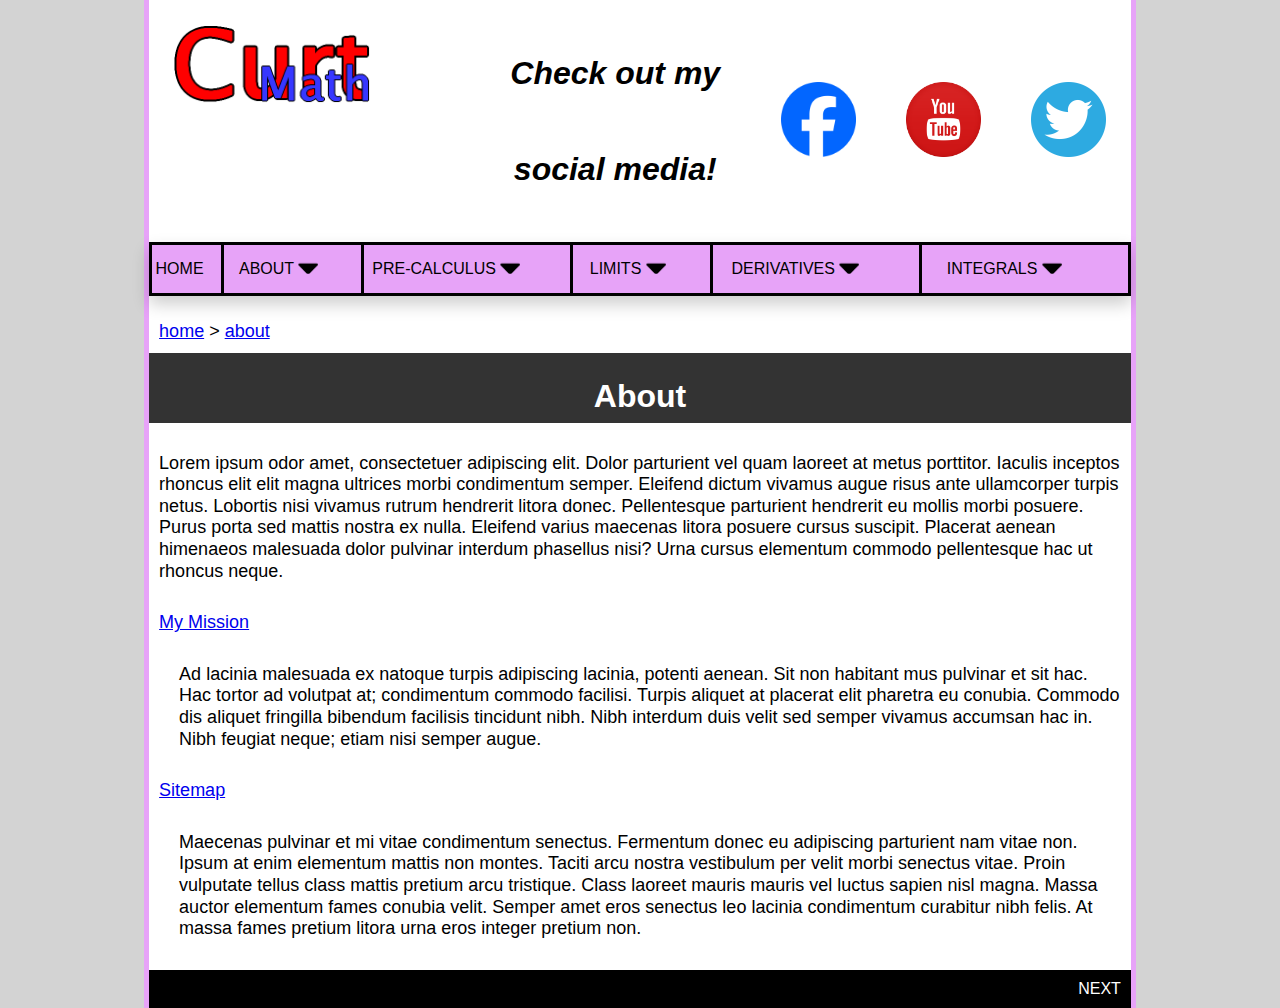
<file: Midterm/pages/about.html>
<!DOCTYPE html>
<html lang="en">
<head>
    <meta charset="UTF-8">
    <meta name="viewport" content="width=device-width, initial-scale=1.0">
    <title>About - Curt Math</title>
    <link rel="stylesheet" href="..\css\styles.css">
</head>
<body>
    <div class="content">
        <div id="color1">
        </div>
        <div class="container">
            <header>
                <div class="hero">
                    <a href="../index.html"><img src="..\images\Logo.png" alt="Curt Math Logo"></a>
                    <div id="tagline">
                        <h1>Check out my social media!</h1>
                        <div class="media">
                            <a href="../pages/error.html"><img src="..\images\Facebook_Logo_2023.png" alt="Facebook Link"></a>
                            <a href="../pages/error.html"><img src="..\images\Youtube.png" alt="Youtube Link"></a>
                            <a href="../pages/error.html"><img src="..\images\twitter-3-logo-png-transparent.png" alt="Twitter Link"></a>
                        </div>
                    </div>
                </div>
                <nav>
                    <ul>
                        <li id="home">
                            <a href="../index.html">
                                Home
                            </a>
                        </li>
                        <li id="about">
                            <a href="../pages/about.html">
                                About <img src="..\images\Drop-Down.png" alt="Drop-down arrow">
                                <div class="dropdown">
                                    <a href="../pages/myMission.html">
                                        My mission
                                    </a>
                                    <a href="../pages/sitemap.html">
                                        Sitemap
                                    </a>
                                </div>
                            </a>
                        </li>
                        <li id="prec">
                            <a href="../pages/precalculus.html">
                                Pre-Calculus <img src="..\images\Drop-Down.png" alt="Drop-down arrow">
                                <div class="dropdown">
                                    <a href="../pages/trigonometry.html">
                                        Trigonometry
                                    </a>
                                    <a href="../pages/graphing.html">
                                        Graphing
                                    </a>
                                </div>
                            </a>
                        </li>
                        <li>
                            <a href="../pages/error.html">
                                Limits <img src="..\images\Drop-Down.png" alt="Drop-down arrow">
                                <div class="dropdown">
                                    <a href="../pages/error.html">
                                        Continuity
                                    </a>
                                    <a href="../pages/error.html">
                                        Explanation
                                    </a>
                                    <a href="../pages/error.html">
                                        Applications
                                    </a>
                                </div>
                            </a>
                        </li>
                        <li id="der">
                            <a href="../pages/error.html">
                                Derivatives <img src="..\images\Drop-Down.png" alt="Drop-down arrow">
                                <div class="dropdown">
                                    <a href="../pages/error.html">
                                        Explanation
                                    </a>
                                    <a href="../pages/error.html">
                                        Formulas
                                    </a>
                                    <a href="../pages/error.html">
                                        Applications
                                    </a>
                                </div>
                            </a>
                        </li>
                        <li id="button-right">
                            <a href="../pages/error.html">
                                Integrals <img src="..\images\Drop-Down.png" alt="Drop-down arrow">
                                <div class="dropdown">
                                    <a href="../pages/error.html">
                                        Explanation
                                    </a>
                                    <a href="../pages/error.html">
                                        Formulas
                                    </a>
                                    <a href="../pages/error.html">
                                        Applications
                                    </a>
                                </div>
                            </a>
                        </li>
                    </ul>
                </nav>
            </header>
            <main>
                <p class="trail">
                    <a href="../index.html">home</a> > <a href="../pages/about.html">about</a>
                </p>
                <div class="intro">
                    <h1>
                        About
                    </h1>
                </div>
                <p>
                    Lorem ipsum odor amet, consectetuer adipiscing elit. Dolor parturient vel quam laoreet at metus porttitor. Iaculis inceptos rhoncus elit elit magna ultrices morbi condimentum semper. Eleifend dictum vivamus augue risus ante ullamcorper turpis netus. Lobortis nisi vivamus rutrum hendrerit litora donec. Pellentesque parturient hendrerit eu mollis morbi posuere. Purus porta sed mattis nostra ex nulla. Eleifend varius maecenas litora posuere cursus suscipit. Placerat aenean himenaeos malesuada dolor pulvinar interdum phasellus nisi? Urna cursus elementum commodo pellentesque hac ut rhoncus neque.
                </p>
                <a href="../pages/myMission.html">
                    My Mission
                </a>
                <li>
                    <p>
                        Ad lacinia malesuada ex natoque turpis adipiscing lacinia, potenti aenean. Sit non habitant mus pulvinar et sit hac. Hac tortor ad volutpat at; condimentum commodo facilisi. Turpis aliquet at placerat elit pharetra eu conubia. Commodo dis aliquet fringilla bibendum facilisis tincidunt nibh. Nibh interdum duis velit sed semper vivamus accumsan hac in. Nibh feugiat neque; etiam nisi semper augue.
                    </p>
                </li>
                <a href="../pages/sitemap.html">
                    Sitemap
                </a>
                <li>
                    <p>
                        Maecenas pulvinar et mi vitae condimentum senectus. Fermentum donec eu adipiscing parturient nam vitae non. Ipsum at enim elementum mattis non montes. Taciti arcu nostra vestibulum per velit morbi senectus vitae. Proin vulputate tellus class mattis pretium arcu tristique. Class laoreet mauris mauris vel luctus sapien nisl magna. Massa auctor elementum fames conubia velit. Semper amet eros senectus leo lacinia condimentum curabitur nibh felis. At massa fames pretium litora urna eros integer pretium non.
                    </p>
                </li>
            </main>
            <footer>
                <a class="next" href="../pages/myMission.html">
                    next
                </a>
            </footer>
        </div>
        <div id="color2">
        </div>
    </div>
</body>
</html>
</file>
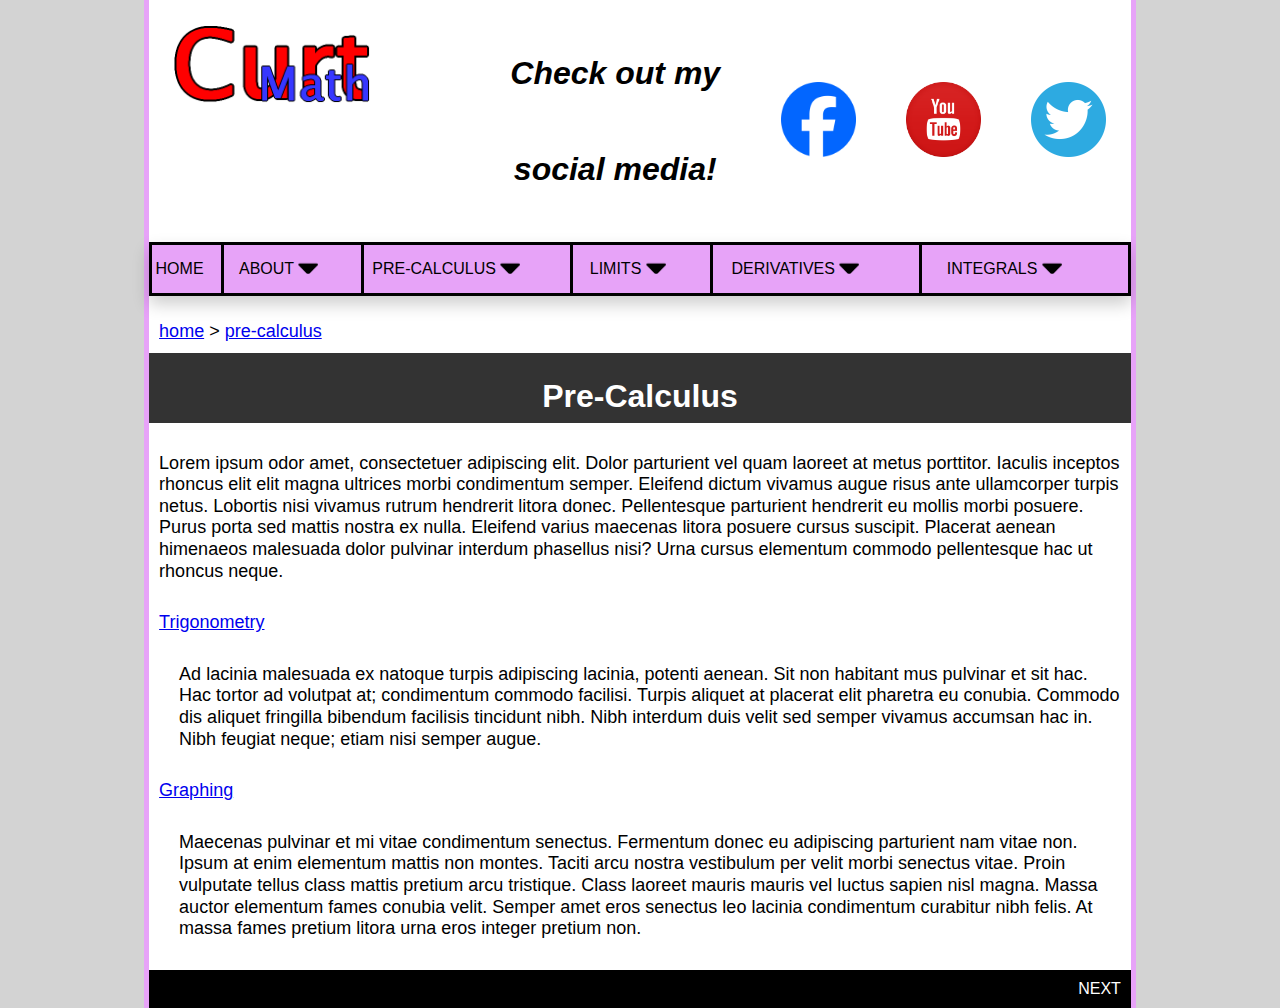
<file: Midterm/pages/precalculus.html>
<!DOCTYPE html>
<html lang="en">
<head>
    <meta charset="UTF-8">
    <meta name="viewport" content="width=device-width, initial-scale=1.0">
    <title>My Mission - Curt Math</title>
    <link rel="stylesheet" href="..\css\styles.css">
</head>
<body>
    <div class="content">
        <div id="color1">
        </div>
        <div class="container">
            <header>
                <div class="hero">
                    <a href="../index.html"><img src="..\images\Logo.png" alt="Curt Math Logo"></a>
                    <div id="tagline">
                        <h1>Check out my social media!</h1>
                        <div class="media">
                            <a href="../pages/error.html"><img src="..\images\Facebook_Logo_2023.png" alt="Facebook Link"></a>
                            <a href="../pages/error.html"><img src="..\images\Youtube.png" alt="Youtube Link"></a>
                            <a href="../pages/error.html"><img src="..\images\twitter-3-logo-png-transparent.png" alt="Twitter Link"></a>
                        </div>
                    </div>
                </div>
                <nav>
                    <ul>
                        <li id="home">
                            <a href="../index.html">
                                Home
                            </a>
                        </li>
                        <li id="about">
                            <a href="../pages/about.html">
                                About <img src="..\images\Drop-Down.png" alt="Drop-down arrow">
                                <div class="dropdown">
                                    <a href="../pages/myMission.html">
                                        My mission
                                    </a>
                                    <a href="../pages/sitemap.html">
                                        Sitemap
                                    </a>
                                </div>
                            </a>
                        </li>
                        <li id="prec">
                            <a href="../pages/precalculus.html">
                                Pre-Calculus <img src="..\images\Drop-Down.png" alt="Drop-down arrow">
                                <div class="dropdown">
                                    <a href="../pages/trigonometry.html">
                                        Trigonometry
                                    </a>
                                    <a href="../pages/graphing.html">
                                        Graphing
                                    </a>
                                </div>
                            </a>
                        </li>
                        <li>
                            <a href="../pages/error.html">
                                Limits <img src="..\images\Drop-Down.png" alt="Drop-down arrow">
                                <div class="dropdown">
                                    <a href="../pages/error.html">
                                        Continuity
                                    </a>
                                    <a href="../pages/error.html">
                                        Explanation
                                    </a>
                                    <a href="../pages/error.html">
                                        Applications
                                    </a>
                                </div>
                            </a>
                        </li>
                        <li id="der">
                            <a href="../pages/error.html">
                                Derivatives <img src="..\images\Drop-Down.png" alt="Drop-down arrow">
                                <div class="dropdown">
                                    <a href="../pages/error.html">
                                        Explanation
                                    </a>
                                    <a href="../pages/error.html">
                                        Formulas
                                    </a>
                                    <a href="../pages/error.html">
                                        Applications
                                    </a>
                                </div>
                            </a>
                        </li>
                        <li id="button-right">
                            <a href="../pages/error.html">
                                Integrals <img src="..\images\Drop-Down.png" alt="Drop-down arrow">
                                <div class="dropdown">
                                    <a href="../pages/error.html">
                                        Explanation
                                    </a>
                                    <a href="../pages/error.html">
                                        Formulas
                                    </a>
                                    <a href="../pages/error.html">
                                        Applications
                                    </a>
                                </div>
                            </a>
                        </li>
                    </ul>
                </nav>
            </header>
            <main>
                <p class="trail">
                    <a href="../index.html">home</a> > <a href="../pages/precalculus.html">pre-calculus</a>
                </p>
                <div class="intro">
                    <h1>
                        Pre-Calculus
                    </h1>
                </div>
                <p>
                    Lorem ipsum odor amet, consectetuer adipiscing elit. Dolor parturient vel quam laoreet at metus porttitor. Iaculis inceptos rhoncus elit elit magna ultrices morbi condimentum semper. Eleifend dictum vivamus augue risus ante ullamcorper turpis netus. Lobortis nisi vivamus rutrum hendrerit litora donec. Pellentesque parturient hendrerit eu mollis morbi posuere. Purus porta sed mattis nostra ex nulla. Eleifend varius maecenas litora posuere cursus suscipit. Placerat aenean himenaeos malesuada dolor pulvinar interdum phasellus nisi? Urna cursus elementum commodo pellentesque hac ut rhoncus neque.
                </p>
                <a href="../pages/trigonometry.html">
                    Trigonometry
                </a>
                <li>
                    <p>
                        Ad lacinia malesuada ex natoque turpis adipiscing lacinia, potenti aenean. Sit non habitant mus pulvinar et sit hac. Hac tortor ad volutpat at; condimentum commodo facilisi. Turpis aliquet at placerat elit pharetra eu conubia. Commodo dis aliquet fringilla bibendum facilisis tincidunt nibh. Nibh interdum duis velit sed semper vivamus accumsan hac in. Nibh feugiat neque; etiam nisi semper augue.
                    </p>
                </li>
                <a href="../pages/graphing.html">
                    Graphing
                </a>
                <li>
                    <p>
                        Maecenas pulvinar et mi vitae condimentum senectus. Fermentum donec eu adipiscing parturient nam vitae non. Ipsum at enim elementum mattis non montes. Taciti arcu nostra vestibulum per velit morbi senectus vitae. Proin vulputate tellus class mattis pretium arcu tristique. Class laoreet mauris mauris vel luctus sapien nisl magna. Massa auctor elementum fames conubia velit. Semper amet eros senectus leo lacinia condimentum curabitur nibh felis. At massa fames pretium litora urna eros integer pretium non.
                    </p>
                </li>
            </main>
            <footer>
                <a class="next" href="../pages/trigonometry.html">
                    next
                </a>
            </footer>
        </div>
        <div id="color2">
        </div>
    </div>
</body>
</html>
</file>
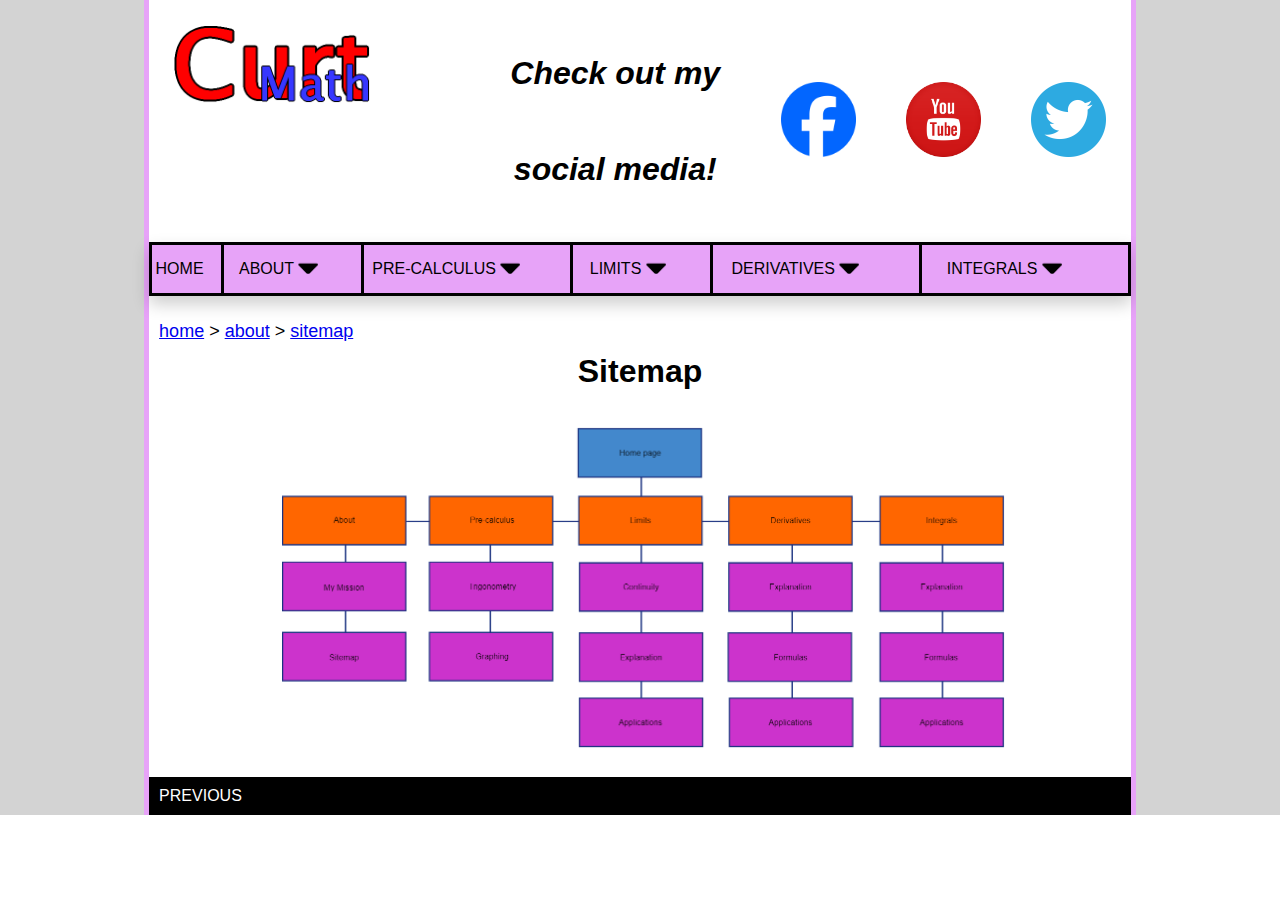
<file: Midterm/pages/sitemap.html>
<!DOCTYPE html>
<html lang="en">

<head>
    <meta charset="UTF-8">
    <meta name="viewport" content="width=device-width, initial-scale=1.0">
    <title>Sitemap - Curt Math</title>
    <link rel="stylesheet" href="..\css\styles.css">
    <link rel="stylesheet" href="..\css\sitemap.css">
</head>

<body>
    <div class="content">
        <div id="color1">
        </div>
        <div class="container">
            <header>
                <div class="hero">
                    <a href="../index.html"><img src="..\images\Logo.png" alt="Curt Math Logo"></a>
                    <div id="tagline">
                        <h1>Check out my social media!</h1>
                        <div class="media">
                            <a href="../pages/error.html"><img src="..\images\Facebook_Logo_2023.png" alt="Facebook Link"></a>
                            <a href="../pages/error.html"><img src="..\images\Youtube.png" alt="Youtube Link"></a>
                            <a href="../pages/error.html"><img src="..\images\twitter-3-logo-png-transparent.png" alt="Twitter Link"></a>
                        </div>
                    </div>
                </div>
                <nav>
                    <ul>
                        <li id="home">
                            <a href="../index.html">
                                Home
                            </a>
                        </li>
                        <li id="about">
                            <a href="../pages/about.html">
                                About <img src="..\images\Drop-Down.png" alt="Drop-down arrow">
                                <div class="dropdown">
                                    <a href="../pages/myMission.html">
                                        My mission
                                    </a>
                                    <a href="../pages/sitemap.html">
                                        Sitemap
                                    </a>
                                </div>
                            </a>
                        </li>
                        <li id="prec">
                            <a href="../pages/precalculus.html">
                                Pre-Calculus <img src="..\images\Drop-Down.png" alt="Drop-down arrow">
                                <div class="dropdown">
                                    <a href="../pages/trigonometry.html">
                                        Trigonometry
                                    </a>
                                    <a href="../pages/graphing.html">
                                        Graphing
                                    </a>
                                </div>
                            </a>
                        </li>
                        <li>
                            <a href="../pages/error.html">
                                Limits <img src="..\images\Drop-Down.png" alt="Drop-down arrow">
                                <div class="dropdown">
                                    <a href="../pages/error.html">
                                        Continuity
                                    </a>
                                    <a href="../pages/error.html">
                                        Explanation
                                    </a>
                                    <a href="../pages/error.html">
                                        Applications
                                    </a>
                                </div>
                            </a>
                        </li>
                        <li id="der">
                            <a href="../pages/error.html">
                                Derivatives <img src="..\images\Drop-Down.png" alt="Drop-down arrow">
                                <div class="dropdown">
                                    <a href="../pages/error.html">
                                        Explanation
                                    </a>
                                    <a href="../pages/error.html">
                                        Formulas
                                    </a>
                                    <a href="../pages/error.html">
                                        Applications
                                    </a>
                                </div>
                            </a>
                        </li>
                        <li id="button-right">
                            <a href="../pages/error.html">
                                Integrals <img src="..\images\Drop-Down.png" alt="Drop-down arrow">
                                <div class="dropdown">
                                    <a href="../pages/error.html">
                                        Explanation
                                    </a>
                                    <a href="../pages/error.html">
                                        Formulas
                                    </a>
                                    <a href="../pages/error.html">
                                        Applications
                                    </a>
                                </div>
                            </a>
                        </li>
                    </ul>
                </nav>
            </header>
            <main>
                <p class="trail">
                    <a href="../index.html">home</a> > <a href="../pages/about.html">about</a> > <a href="../pages/sitemap.html">sitemap</a>
                </p>
                <h1>
                    Sitemap
                </h1>
                <div>
                    <img src="..\images\untitled_page.png" alt="sitemap">
                </div>
            </main>
            <footer>
                <a href="../pages/myMission.html">
                    previous
                </a>
            </footer>
        </div>
        <div id="color2">
        </div>
    </div>
</body>

</html>
</file>
